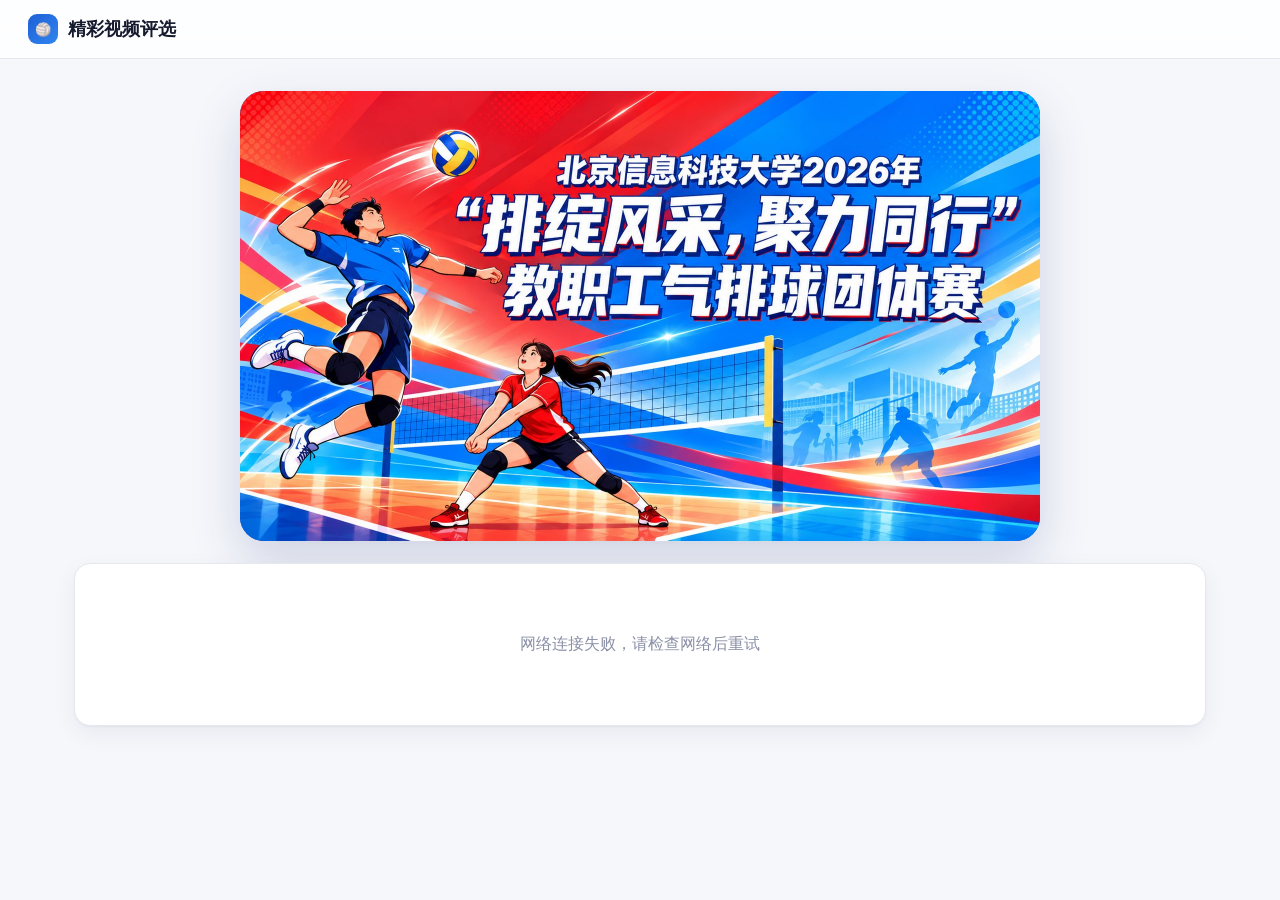
<file: index.html>
<!doctype html>
<html lang="zh-CN">
<head>
  <meta charset="utf-8">
  <meta name="viewport" content="width=device-width, initial-scale=1">
  <title>排球赛精彩视频评选</title>
  <link rel="icon" href="data:image/svg+xml,<svg xmlns='http://www.w3.org/2000/svg' viewBox='0 0 100 100'><text y='.9em' font-size='90'>🏐</text></svg>">
  <link rel="stylesheet" href="style.css">
</head>
<body>
  <header class="topbar">
    <a class="brand" href="#/"><span class="logo">🏐</span>精彩视频评选</a>
    <nav id="nav"></nav>
  </header>
  <main id="app"></main>
  <div id="toast"></div>
  <script src="config.js"></script>
  <script src="app.js"></script>
</body>
</html>
</file>
<file: style.css>
:root {
  --bg: #f6f7fb;
  --surface: #ffffff;
  --ink: #161a2e;
  --ink-2: #4a5068;
  --muted: #8a90a6;
  --line: #e6e8f0;
  --accent: #1f5fd6;
  --accent-2: #2f86f0;
  --accent-soft: #e6effd;
  --good: #12a150;
  --warn: #d97706;
  --bad: #dc2626;
  --radius: 16px;
  --shadow: 0 1px 2px rgba(20, 24, 50, .04), 0 8px 24px rgba(20, 24, 50, .06);
  --shadow-lg: 0 20px 50px rgba(20, 50, 120, .18);
  font-family: "Inter", "PingFang SC", "Microsoft YaHei", "Segoe UI", system-ui, sans-serif;
  color: var(--ink);
}
* { box-sizing: border-box; }
body { margin: 0; background: var(--bg); min-height: 100vh; }
a { color: var(--accent); text-decoration: none; }
button, input, textarea, select { font: inherit; color: inherit; }

/* 顶栏 */
.topbar {
  position: sticky; top: 0; z-index: 20;
  display: flex; align-items: center; justify-content: space-between;
  padding: 14px 28px; background: rgba(255, 255, 255, .82);
  backdrop-filter: saturate(1.6) blur(14px); border-bottom: 1px solid var(--line);
}
.brand { display: flex; align-items: center; gap: 10px; font-weight: 700; font-size: 18px; color: var(--ink); }
.logo {
  width: 30px; height: 30px; border-radius: 9px; display: grid; place-items: center;
  background: linear-gradient(135deg, var(--accent), var(--accent-2)); color: #fff; font-size: 13px;
}
#nav { display: flex; gap: 8px; }
main { max-width: 1180px; margin: 0 auto; padding: 32px 24px 120px; }

/* 通用 */
.btn {
  display: inline-flex; align-items: center; justify-content: center; gap: 6px;
  padding: 9px 18px; border-radius: 10px; border: 1px solid var(--line);
  background: var(--surface); cursor: pointer; font-weight: 500; font-size: 14px;
  transition: all .15s ease; white-space: nowrap;
}
.btn:hover { border-color: #cfd2e0; background: #fafbff; }
.btn:disabled { opacity: .5; cursor: not-allowed; }
.btn.primary { background: linear-gradient(135deg, var(--accent), var(--accent-2)); color: #fff; border: none; box-shadow: 0 6px 16px rgba(31, 95, 214, .3); }
.btn.primary:hover:not(:disabled) { filter: brightness(1.06); transform: translateY(-1px); }
.btn.danger { color: var(--bad); }
.btn.danger:hover { background: #fff5f5; border-color: #f5c2c2; }
.btn.ghost { border-color: transparent; background: transparent; }
.btn.ghost:hover { background: #eef0f6; }
.btn.sm { padding: 6px 12px; font-size: 13px; border-radius: 8px; }
.btn.lg { padding: 13px 28px; font-size: 16px; border-radius: 12px; }

.card { background: var(--surface); border: 1px solid var(--line); border-radius: var(--radius); box-shadow: var(--shadow); }
.pad { padding: 24px; }
h1 { font-size: 28px; margin: 0 0 6px; letter-spacing: -.01em; }
h2 { font-size: 18px; margin: 0 0 16px; }
.sub { color: var(--ink-2); margin: 0; line-height: 1.7; white-space: pre-wrap; }
.muted { color: var(--muted); font-size: 13px; }
.row { display: flex; align-items: center; gap: 10px; flex-wrap: wrap; }
.spread { display: flex; align-items: center; justify-content: space-between; gap: 16px; flex-wrap: wrap; }
.stack > * + * { margin-top: 20px; }
.badge { display: inline-flex; align-items: center; gap: 5px; padding: 3px 10px; border-radius: 999px; font-size: 12px; font-weight: 600; }
.badge::before { content: ""; width: 6px; height: 6px; border-radius: 50%; background: currentColor; }
.badge.draft { background: #eef0f6; color: #5a6080; }
.badge.open { background: #e5f7ec; color: var(--good); }
.badge.closed { background: #fdeee0; color: #b45309; }

/* 表单 */
.field { display: flex; flex-direction: column; gap: 6px; }
.field label { font-size: 13px; font-weight: 600; color: var(--ink-2); }
.field .hint { font-size: 12px; color: var(--muted); }
.input, textarea.input, select.input {
  width: 100%; padding: 10px 12px; border-radius: 10px; border: 1px solid var(--line);
  background: #fff; outline: none; transition: border-color .15s, box-shadow .15s;
}
.input:focus { border-color: var(--accent); box-shadow: 0 0 0 4px rgba(31, 95, 214, .12); }
textarea.input { resize: vertical; min-height: 80px; }
.grid2 { display: grid; grid-template-columns: repeat(auto-fit, minmax(220px, 1fr)); gap: 16px; }
.switch { display: flex; align-items: center; gap: 10px; cursor: pointer; font-size: 14px; user-select: none; }
.switch input { display: none; }
.switch .track { width: 38px; height: 22px; border-radius: 999px; background: #d4d7e3; position: relative; transition: background .2s; flex-shrink: 0; }
.switch .track::after { content: ""; position: absolute; top: 3px; left: 3px; width: 16px; height: 16px; border-radius: 50%; background: #fff; transition: transform .2s; box-shadow: 0 1px 3px rgba(0, 0, 0, .2); }
.switch input:checked + .track { background: var(--accent); }
.switch input:checked + .track::after { transform: translateX(16px); }
.stepper { display: flex; align-items: center; border: 1px solid var(--line); border-radius: 10px; overflow: hidden; width: fit-content; background: #fff; }
.stepper button { border: none; background: #f4f5fa; width: 38px; height: 40px; cursor: pointer; font-size: 18px; }
.stepper button:hover { background: var(--accent-soft); color: var(--accent); }
.stepper input { width: 64px; text-align: center; border: none; outline: none; height: 40px; font-weight: 600; }

/* 首页 / 登录 */
.hero {
  text-align: center; padding: 72px 24px; border-radius: 28px; color: #fff;
  background: radial-gradient(1200px 400px at 10% -10%, rgba(255, 255, 255, .25), transparent), linear-gradient(135deg, #5b4cf0 0%, #8b5cf6 55%, #c084fc 100%);
  box-shadow: var(--shadow-lg);
}
.hero h1 { font-size: 40px; }
.hero p { opacity: .9; font-size: 17px; margin: 10px 0 28px; }
.hero .btn { background: #fff; color: var(--accent); border: none; }
.login { max-width: 400px; margin: 60px auto; }

/* 管理列表 */
.poll-list { display: grid; grid-template-columns: repeat(auto-fill, minmax(320px, 1fr)); gap: 18px; }
.poll-item { padding: 20px; cursor: pointer; transition: transform .15s, box-shadow .15s; display: flex; flex-direction: column; gap: 12px; }
.poll-item:hover { transform: translateY(-3px); box-shadow: var(--shadow-lg); }
.poll-item h3 { margin: 0; font-size: 17px; line-height: 1.4; }
.stats { display: flex; gap: 22px; }
.stat b { display: block; font-size: 22px; font-variant-numeric: tabular-nums; }
.stat span { font-size: 12px; color: var(--muted); }
.empty { text-align: center; padding: 70px 20px; color: var(--muted); }
.empty .big { font-size: 46px; margin-bottom: 10px; }

/* 详情页 tab */
.tabs { display: flex; gap: 4px; padding: 4px; background: #eceef5; border-radius: 12px; width: fit-content; }
.tabs button { border: none; background: transparent; padding: 8px 18px; border-radius: 9px; cursor: pointer; font-weight: 500; color: var(--ink-2); }
.tabs button.on { background: #fff; color: var(--ink); box-shadow: 0 1px 4px rgba(0, 0, 0, .08); }

/* 视频卡片 */
.video-grid { display: grid; grid-template-columns: repeat(auto-fill, minmax(280px, 1fr)); gap: 20px; }
.vcard { position: relative; overflow: hidden; display: flex; flex-direction: column; transition: transform .15s, box-shadow .2s, border-color .2s; }
.vcard video { width: 100%; aspect-ratio: 16/9; background: #0d0f1a; display: block; object-fit: contain; }
.vcard .meta { padding: 14px 16px; display: flex; align-items: center; gap: 10px; }
.vcard .no { flex-shrink: 0; font-size: 12px; font-weight: 700; color: var(--accent); background: var(--accent-soft); padding: 3px 8px; border-radius: 6px; }
.vcard .title { flex: 1; font-weight: 600; line-height: 1.4; word-break: break-all; }
.vcard .title-input { flex: 1; border: 1px solid transparent; padding: 5px 8px; border-radius: 7px; font-weight: 600; outline: none; background: transparent; min-width: 0; }
.vcard .title-input:hover { border-color: var(--line); }
.vcard .title-input:focus { border-color: var(--accent); background: #fff; }
.vcard .wx-row { display: flex; align-items: center; gap: 8px; padding: 0 16px 10px; font-size: 13px; color: var(--muted, #888); }
.vcard .wx-row span { flex-shrink: 0; }
.vcard .wx-input { flex: 1; min-width: 0; border: 1px solid var(--line); padding: 5px 8px; border-radius: 7px; font-size: 13px; outline: none; }
.vcard .wx-input:focus { border-color: var(--accent); }
.vcard .wx-link { display: inline-block; margin: -6px 16px 12px; font-size: 13px; color: #07a35a; text-decoration: none; align-self: flex-start; }
.vcard .wx-link:hover { text-decoration: underline; }
.vcard .tools { display: flex; gap: 4px; padding: 0 12px 12px; justify-content: flex-end; }
.vcard.selectable { cursor: pointer; }
.vcard.voted { border-color: var(--good); }
.vcard.selectable:hover { transform: translateY(-2px); box-shadow: var(--shadow-lg); }
.vcard.selected { border-color: var(--accent); box-shadow: 0 0 0 3px var(--accent), var(--shadow-lg); }
.vcard.dim { opacity: .55; }
.vcard .select-btn { margin: 0 16px 16px; }
.vcard.selected .select-btn { background: linear-gradient(135deg, var(--accent), var(--accent-2)); color: #fff; border-color: transparent; font-weight: 600; }

/* 上传槽 */
.slot {
  border: 2px dashed #cdd1e2; border-radius: var(--radius); aspect-ratio: 16/11; display: flex; flex-direction: column;
  align-items: center; justify-content: center; gap: 8px; color: var(--muted); cursor: pointer; transition: all .15s; background: #fbfbfe; text-align: center; padding: 16px;
}
.slot:hover, .slot.drag { border-color: var(--accent); color: var(--accent); background: var(--accent-soft); }
.slot .plus { font-size: 34px; line-height: 1; }
.slot.uploading { cursor: default; border-style: solid; border-color: var(--accent); background: #fff; color: var(--ink-2); }
.progress { width: 80%; height: 8px; border-radius: 999px; background: #eceef5; overflow: hidden; }
.progress > i { display: block; height: 100%; background: linear-gradient(90deg, var(--accent), var(--accent-2)); width: 0; transition: width .2s; }

/* 投票页 */
.vote-head { max-width: 800px; margin-left: auto; margin-right: auto; padding: 34px; border-radius: 24px; color: #fff; margin-bottom: 26px; margin-top: 0; background: linear-gradient(120deg, #1546b8 0%, #1f6fe0 65%, #3b9bf5 100%); box-shadow: var(--shadow-lg); position: relative; overflow: hidden; }
.vote-head::after { content: ""; position: absolute; right: -60px; top: -60px; width: 220px; height: 220px; border-radius: 50%; background: radial-gradient(circle, rgba(223, 0, 23, .35), transparent 70%); }
.vote-head .sub { color: rgba(255, 255, 255, .9); margin-top: 8px; }
.rule { display: inline-flex; gap: 8px; align-items: center; margin-top: 18px; padding: 8px 14px; background: rgba(255, 255, 255, .18); border-radius: 999px; font-size: 14px; font-weight: 500; }
.dock {
  position: fixed; left: 50%; bottom: 22px; transform: translateX(-50%); z-index: 30;
  width: min(760px, calc(100% - 28px)); display: flex; align-items: center; gap: 14px;
  padding: 12px 12px 12px 22px; border-radius: 18px; background: rgba(22, 26, 46, .94); color: #fff;
  box-shadow: 0 18px 50px rgba(10, 10, 40, .35); backdrop-filter: blur(10px);
}
.dock .count { font-variant-numeric: tabular-nums; white-space: nowrap; }
.dock .count b { font-size: 22px; }
.dock .chips { flex: 1; display: flex; gap: 6px; overflow-x: auto; scrollbar-width: none; }
.dock .chip { flex-shrink: 0; background: rgba(255, 255, 255, .12); border-radius: 8px; padding: 4px 10px; font-size: 13px; max-width: 180px; overflow: hidden; text-overflow: ellipsis; white-space: nowrap; }
.dock .input { background: rgba(255, 255, 255, .1); border-color: rgba(255, 255, 255, .2); color: #fff; width: 150px; }
.dock .input::placeholder { color: rgba(255, 255, 255, .5); }
.done-card { text-align: center; padding: 48px 24px; }
.done-card .big { font-size: 56px; }

/* 结果条形图（单序列，单色） */
.bars { display: flex; flex-direction: column; gap: 14px; }
.bar-row { display: grid; grid-template-columns: 44px minmax(120px, 260px) 1fr 92px; align-items: center; gap: 14px; position: relative; }
.bar-row .rank { font-weight: 700; color: var(--muted); font-variant-numeric: tabular-nums; text-align: center; }
.bar-row .rank.top { color: var(--accent); }
.bar-row .name { font-weight: 500; overflow: hidden; text-overflow: ellipsis; white-space: nowrap; }
.bar-track { height: 14px; background: #f0f1f6; border-radius: 4px; position: relative; }
.bar-fill { height: 100%; border-radius: 0 4px 4px 0; background: var(--accent); min-width: 2px; transition: width .6s cubic-bezier(.2, .8, .2, 1); }
.bar-row:hover .bar-fill { background: #174fb8; }
.bar-row .val { text-align: right; font-variant-numeric: tabular-nums; font-size: 14px; color: var(--ink); }
.bar-row .val small { color: var(--muted); margin-left: 4px; }
.tip { position: fixed; pointer-events: none; z-index: 50; background: var(--ink); color: #fff; padding: 8px 12px; border-radius: 8px; font-size: 13px; line-height: 1.6; box-shadow: var(--shadow-lg); display: none; }

/* 表格 */
.table-wrap { overflow-x: auto; }
table { width: 100%; border-collapse: collapse; font-size: 14px; }
th, td { text-align: left; padding: 11px 12px; border-bottom: 1px solid var(--line); vertical-align: top; }
th { font-size: 12px; color: var(--muted); font-weight: 600; text-transform: uppercase; letter-spacing: .03em; background: #fafbfd; }
tr:hover td { background: #fafbff; }

.share { display: flex; gap: 8px; align-items: center; background: var(--accent-soft); padding: 10px 10px 10px 16px; border-radius: 12px; }
.share code { flex: 1; color: var(--accent); font-size: 14px; overflow: hidden; text-overflow: ellipsis; white-space: nowrap; }

/* 弹窗 */
.modal-bg { position: fixed; inset: 0; z-index: 40; background: rgba(15, 18, 40, .45); backdrop-filter: blur(4px); display: grid; place-items: center; padding: 20px; animation: fade .15s; }
.modal { width: min(620px, 100%); max-height: 90vh; overflow: auto; animation: pop .2s cubic-bezier(.2, .9, .3, 1.2); }
@keyframes fade { from { opacity: 0; } }
@keyframes pop { from { opacity: 0; transform: scale(.95) translateY(10px); } }

#toast { position: fixed; top: 76px; left: 50%; transform: translateX(-50%); z-index: 60; display: flex; flex-direction: column; gap: 8px; align-items: center; }
#toast div { background: var(--ink); color: #fff; padding: 10px 18px; border-radius: 10px; box-shadow: var(--shadow-lg); font-size: 14px; animation: pop .2s; }
#toast div.err { background: var(--bad); }

@media (max-width: 640px) {
  main { padding: 20px 14px 140px; }
  .topbar { padding: 12px 16px; }
  .hero h1 { font-size: 30px; }
  .bar-row { grid-template-columns: 30px 1fr 70px; }
  .bar-row .bar-track { grid-column: 2 / 4; grid-row: 2; }
  .dock { flex-wrap: wrap; gap: 10px; padding: 12px 14px; bottom: 12px; }
  .dock .count { order: 1; flex: 1; }
  .dock #submit { order: 2; }
  .dock .input { order: 3; flex-basis: 100%; width: auto; }
  .dock .chips { display: none; }
}

/* 往期导入 */
.import-poll { border: 1px solid var(--line); border-radius: 12px; margin-bottom: 14px; overflow: hidden; }
.import-poll > header { display: flex; justify-content: space-between; align-items: center; padding: 10px 14px; background: #fafbfd; font-weight: 600; }
.import-row { display: flex; align-items: center; gap: 10px; padding: 8px 14px; border-top: 1px solid var(--line); cursor: pointer; font-size: 14px; }
.import-row:hover { background: #fafbff; }
.import-row input { width: 16px; height: 16px; accent-color: var(--accent); }
.import-row .votes { margin-left: auto; color: var(--ink-2); font-variant-numeric: tabular-nums; }
.import-row.added { opacity: .5; cursor: default; }
.notice { background: #fff8eb; border: 1px solid #fde3b0; color: #8a5a00; border-radius: 12px; padding: 12px 16px; font-size: 14px; line-height: 1.6; }

/* 宣传横幅 */
.banner { display: block; width: 100%; max-width: 800px; margin-left: auto; margin-right: auto; aspect-ratio: 1672 / 941; object-fit: cover; border-radius: 24px; box-shadow: var(--shadow-lg); margin-bottom: 22px; background: #1d4fb8; }
@media (max-width: 640px) { .banner { border-radius: 16px; margin-bottom: 16px; } }

/* 背景音乐开关 */
.bgm-btn { width: 40px; height: 40px; border-radius: 50%; border: 1px solid var(--line); background: #fff; cursor: pointer; display: grid; place-items: center; font-size: 20px; color: var(--accent); box-shadow: var(--shadow); position: relative; }
.bgm-btn span { display: inline-block; line-height: 1; }
.bgm-btn.on span { animation: bgm-spin 3s linear infinite; }
.bgm-btn.muted { color: var(--muted); }
.bgm-btn.muted::after { content: ""; position: absolute; width: 26px; height: 2px; background: var(--muted); transform: rotate(-45deg); border-radius: 2px; }
@keyframes bgm-spin { to { transform: rotate(360deg); } }

/* 首页投票通道 */
.home-list { max-width: 800px; margin: 0 auto; }
.home-poll { color: var(--ink); overflow: hidden; }
.home-cover { width: calc(100% + 40px); margin: -20px -20px 0; aspect-ratio: 16 / 9; object-fit: cover; border-radius: var(--radius) var(--radius) 0 0; background: #e9edf7; }

/* 评选结果：最佳 */
.winner { display: flex; align-items: center; gap: 12px; flex-wrap: wrap; padding: 14px 18px; margin-bottom: 20px; border-radius: 14px; font-size: 18px; font-weight: 700; color: #7a4b00; background: linear-gradient(135deg, #fff6dc, #ffe9b3); border: 1px solid #f6d27a; }
.winner span { margin-left: auto; font-size: 14px; font-weight: 600; color: #a06a00; }
</file>
